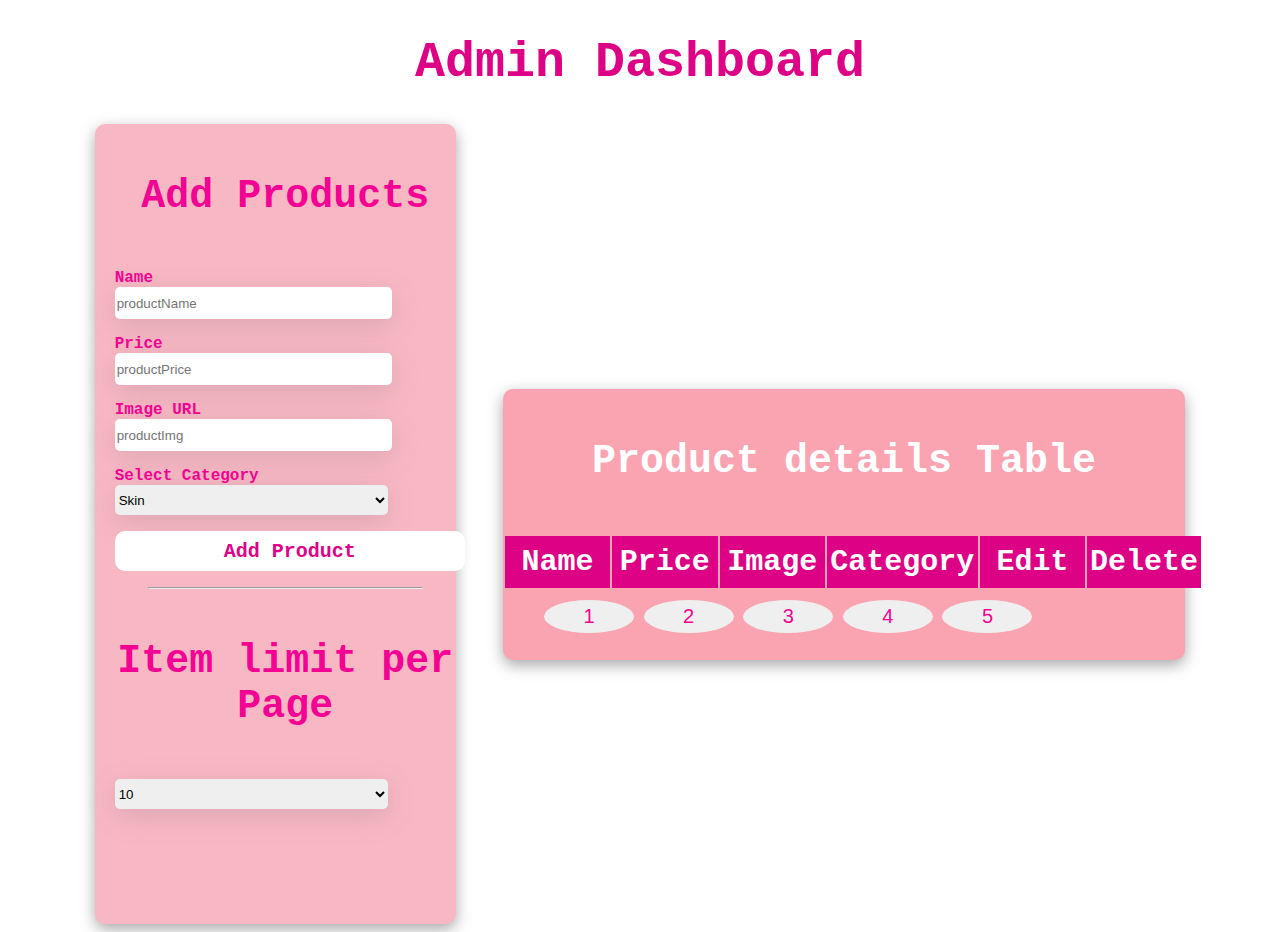
<file: admin.html>
<!DOCTYPE html>
<html lang="en">
  <head>
    <meta charset="UTF-8" />
    <meta http-equiv="X-UA-Compatible" content="IE=edge" />
    <meta name="viewport" content="width=device-width, initial-scale=1.0" />
    <link rel="stylesheet" type="text/css" href="./admin.css" />
    <title>admin page</title>
  </head>
  <body>
    <h1 id="heading">Admin Dashboard</h1>
    <div id="itemEditModel">
      <div id="itemEditModelContent">
        <h2>Edit Products</h2>
        <form>
          <label class="modelLebel">Edit Product Name</label>
          <br />
          <input id="name" class="modelInput" type="text" value="" />
          <br />
          <label class="modelLebel">Edit Product Price</label>
          <br />
          <input id="price" class="modelInput" type="number" value="" />
          <br />
          <label class="modelLebel">Edit Product ImgURL</label>
          <br />
          <input id="imgUrl" class="modelInput" type="text" value="" />
          <br />
          <label class="modelLebel">ID</label>
          <br />
          <input id="id" class="modelInput" type="text" value="" />
          <br />
          <input id="editProduct" type="submit" value="Submit" />
        </form>
      </div>
    </div>
    <div id="mainContainer">
      <div id="formSection">
        <h2>Add Products</h2>
        <form autocomplete="on">
          <p>
            <label class="formLebel">Name</label>
            <br />
            <input
              id="name"
              class="inputLabel"
              required="required"
              type="text"
              placeholder="productName"
            />
          </p>
          <p>
            <label class="formLebel">Price</label>
            <br />
            <input
              id="price"
              class="inputLabel"
              required="required"
              type="text"
              placeholder="productPrice"
            />
          </p>
          <p>
            <label class="formLebel">Image URL</label>
            <br />
            <input
              id="imgUrl"
              class="inputLabel"
              required="required"
              type="text"
              placeholder="productImg"
            />
          </p>
          <p>
            Select Category
            <br />
            <select class="inputLabel">
              <option value="Skin">Skin</option>
              <option value="Hair">Hair</option>
              <option value="Fragrance">Fragrance</option>
              <option value="Make-up">Make-up</option>
              <option value="Personal">Personal</option>
              <option value="Mom care">Mom care</option>
              <option value="Ayurveda">Ayurveda</option>
            </select>
          </p>
          <p id="productSubmit">
            <input id="addProductButton" type="submit" value="Add Product" />
          </p>
        </form>
        <hr class="hrTag" />
        <h2>Item limit per Page</h2>
        <select
          onchange="paginateProduct(1)"
          class="inputLabel"
          id="itemPerPage"
        >
          <option value="10">10</option>
          <option value="15">15</option>
          <option value="20">20</option>
          <option value="25">25</option>
        </select>
      </div>

      <div id="tableSection">
        <h2>Product details Table</h2>

        <table>
          <thead>
            <th>Name</th>
            <th>Price</th>
            <th>Image</th>
            <th>Category</th>
            <th>Edit</th>
            <th>Delete</th>
          </thead>
          <tbody></tbody>
        </table>
        <div id="pagebtn">
          <button onclick="paginateProduct(1)"> 1</button>
          <button onclick="paginateProduct(2)"> 2</button>
          <button onclick="paginateProduct(3)"> 3</button>
          <button onclick="paginateProduct(4)"> 4</button>
          <button onclick="paginateProduct(5)"> 5</button>
        </div>
      </div>
    </div>
  </body>
</html>
<script src="./admin.js"></script>
</file>
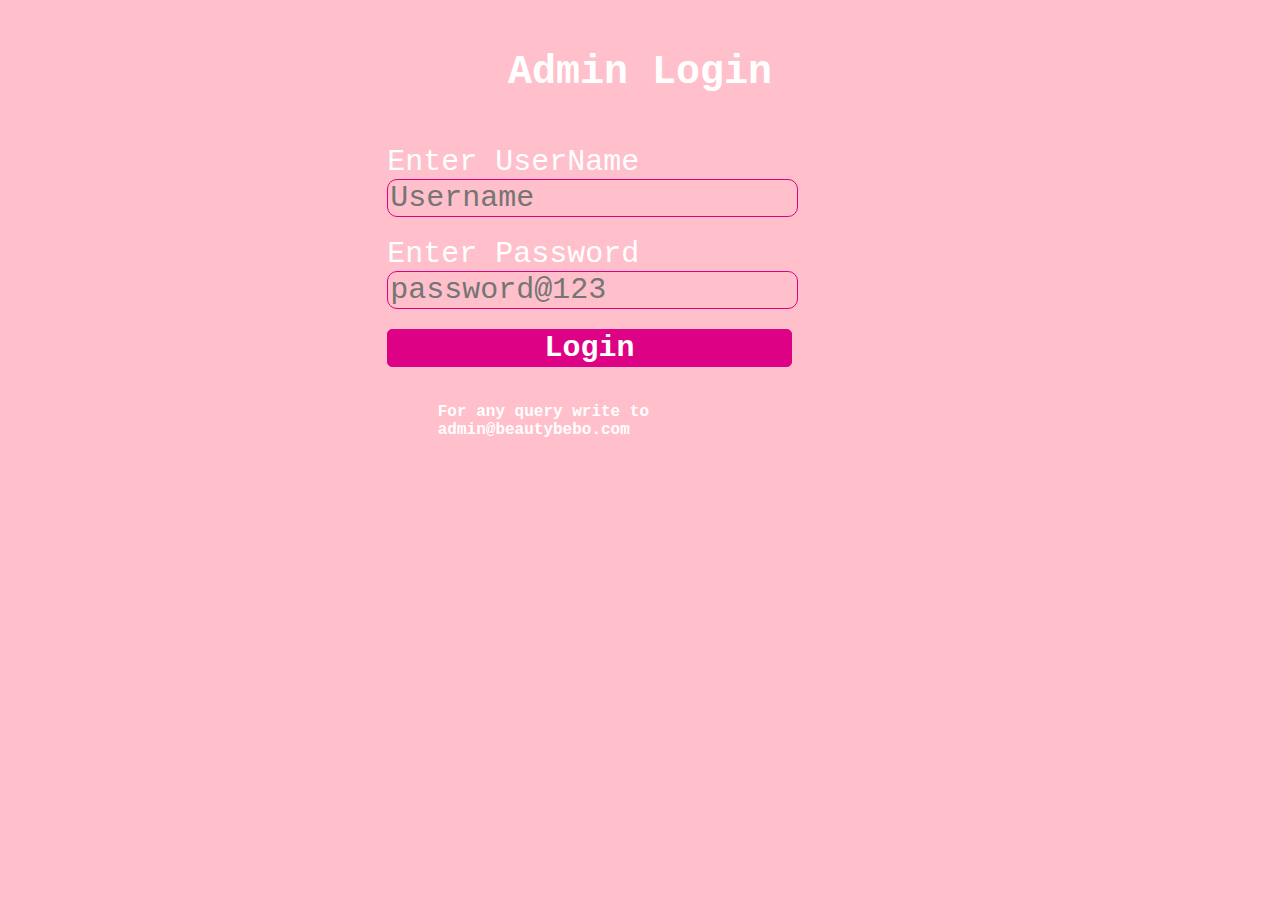
<file: adminLogin.html>
<!DOCTYPE html>
<html lang="en">
  <head>
    <meta charset="UTF-8" />
    <meta http-equiv="X-UA-Compatible" content="IE=edge" />
    <meta name="viewport" content="width=device-width, initial-scale=1.0" />
    <link rel="stylesheet" type="text/css" href="./adminLogin.css" />
    <title>Admin Login</title>
  </head>
  <body>
    <div id="adminLogin">
      <h2>Admin Login</h2>
      <form>
        <label class="admin_login">Enter UserName</label>
        <br />
        <input
          id="userName"
          class="admin_login"
          type="text"
          placeholder="Username"
        />
        <br />
        <label class="admin_login">Enter Password</label>
        <br />
        <input
          id="password"
          class="admin_login"
          type="text"
          placeholder="password@123"
        />
        <br />
        <input
          id="adminLoginBtn"
          class="admin_login"
          type="submit"
          value="Login"
        />
      </form>
      <div id="contact"><p>For any query write to admin@beautybebo.com</p></div>
    </div>
  </body>
</html>
<script src="./adminLogin.js"></script>
</file>
<file: admin.css>
#heading{
    text-align: center;
    color: #dd0285;
    font-family: 'Courier New', Courier, monospace;
    font-size: 50px;
} 
 
 /* css for main container */
#mainContainer{
    display: flex;
    justify-content: space-between;
    
    width: 90%;
    margin: auto;
    height: auto;

}
#mainContainer > div{
    border-radius: 10px;
}

  /* css for form dection for data update form */
#formSection{
    box-shadow: rgba(0, 0, 0, 0.35) 0px 5px 15px;
    margin: auto;
    margin-top: 0px;
    width: 30%;
    float: left;
    height: 800px;
    padding-left: 20px;
    background-color: rgb(248, 184, 195);
    color: #f30293;
    font-weight: bolder;
    font-family: 'Courier New', Courier, monospace;
}
#formSection >form >p  >input{
    border: 0;
    
}
.inputLabel{
    border: 0;
}
#addProductButton{
    width: 350px;
    border-radius: 10px;
    height: 40px;
    color: #dd0285;
    font-weight: bolder;
    font-size: 20px;
    font-family: 'Courier New', Courier, monospace;
    background-color: white;
}
  /* css for table section for displaying table */
#tableSection{
    box-shadow: rgba(0, 0, 0, 0.35) 0px 5px 15px;
    margin: auto;
    width:60%;
    color: white;
    font-family:  'Courier New', Courier, monospace;;
    background-color:rgb(250, 164, 178) ;
    /* overflow: scroll; */
    }
#tableSection > table >thead{
    color: white;
    font-family: 'Courier New', Courier, monospace;
    background-color: #dd0285;
    border-radius: 10px;
    padding: 10px;
}
#tableSection >tbody >tr >td {
    color: #ec68b7;
}
 
#tableSection >h2{
    color: white;
}
   
    
table{
        /* border: 1px solid red; */
        width: 700px;
        margin: auto;
    }
    
    
thead{
        height: 50px;
        font-size: 30px;
        width: 200px;
    }
thead th {
        height:50px;
        width: 100px;
        /* border: 1px solid pink; */
    }



.inputLabel{
    width: 80%;
    margin: auto;
    height: 30px;
    box-shadow: rgba(100, 100, 111, 0.2) 0px 7px 29px 0px;
    border-radius: 5px;


}
.hrTag{
    width: 80%;
    
}
h2{
    font-family: 'Courier New', Courier, monospace;
    text-align: center;
    font-size: 40px;
    margin-top: 50px;
    margin-bottom: 50px;
    
}





 /* css for edit item box */
#itemEditModel{
     display: none; /* Hidden by default */
    position: fixed; /* Stay in place */
    width: 40%;
    height: 500px;
    margin-top: 30px;
    margin-left: 20%;
    padding: 20px;
    padding-left: 50px;
    background-color: white;
    color: #dd0285;
    border-radius: 10px;
    font-family: 'Courier New', Courier, monospace;
}
#itemEditModelContent form input{
    width: 80%;
    font-size: 20px;
    height: 30px;
    margin-bottom: 5px;
    border: 1px solid palevioletred;
    border-radius: 10px;
    font-family: 'Courier New', Courier, monospace;
}
#itemEditModelContent form label{
    width: 80%;
    font-size: 25px;
    margin-bottom: 5px;
}
#editProduct{
    background-color:#dd0285;
    color: white;
    font-family: 'Courier New', Courier, monospace;
    font-weight: bolder;
    border: none;
    height: 50px;
    border-radius: 5px;
    margin-top: 10px;
    text-align: center;
}

.td5modelInput{
    width: 80%;
    font-size: 20px;
}

/* pagination  */
#pagebtn{
    width: 600px;
    margin: auto;
    height: 50px;
    padding: 10px;
    
    
}
#pagebtn button{
  background-color:white5;
  border: none;
  color :#f30293;
  font-size: 20px;
  border-radius: 50%;
  padding: 5px;
  width: 15%;
}
</file>
<file: adminLogin.css>
*{
    background-color: pink;
    font-family: 'Courier New', Courier, monospace;
    color: white;
}
#adminLogin{
    width: 40%;
    margin: auto;
    height: 400px;
    
    
    
}
.admin_login {
    width: 80%;
    margin: auto;
    font-size: 30px;
    margin-bottom: 20px;
    border-radius: 10px;
    
    
}
#adminLogin >form >input{
    border:1px solid #dd0285;
}
h2{
    font-family: 'Courier New', Courier, monospace;
    text-align: center;
    color: white;
    font-size: 40px;
    margin-top: 50px;
    margin-bottom: 50px;
}
#adminLoginBtn{
    background-color: #dd0285;
    border-radius: 5px;
    font-weight: bolder;
}
#contact{
    width: 80%;
    font-weight: bold;
    margin: auto;
}
</file>
